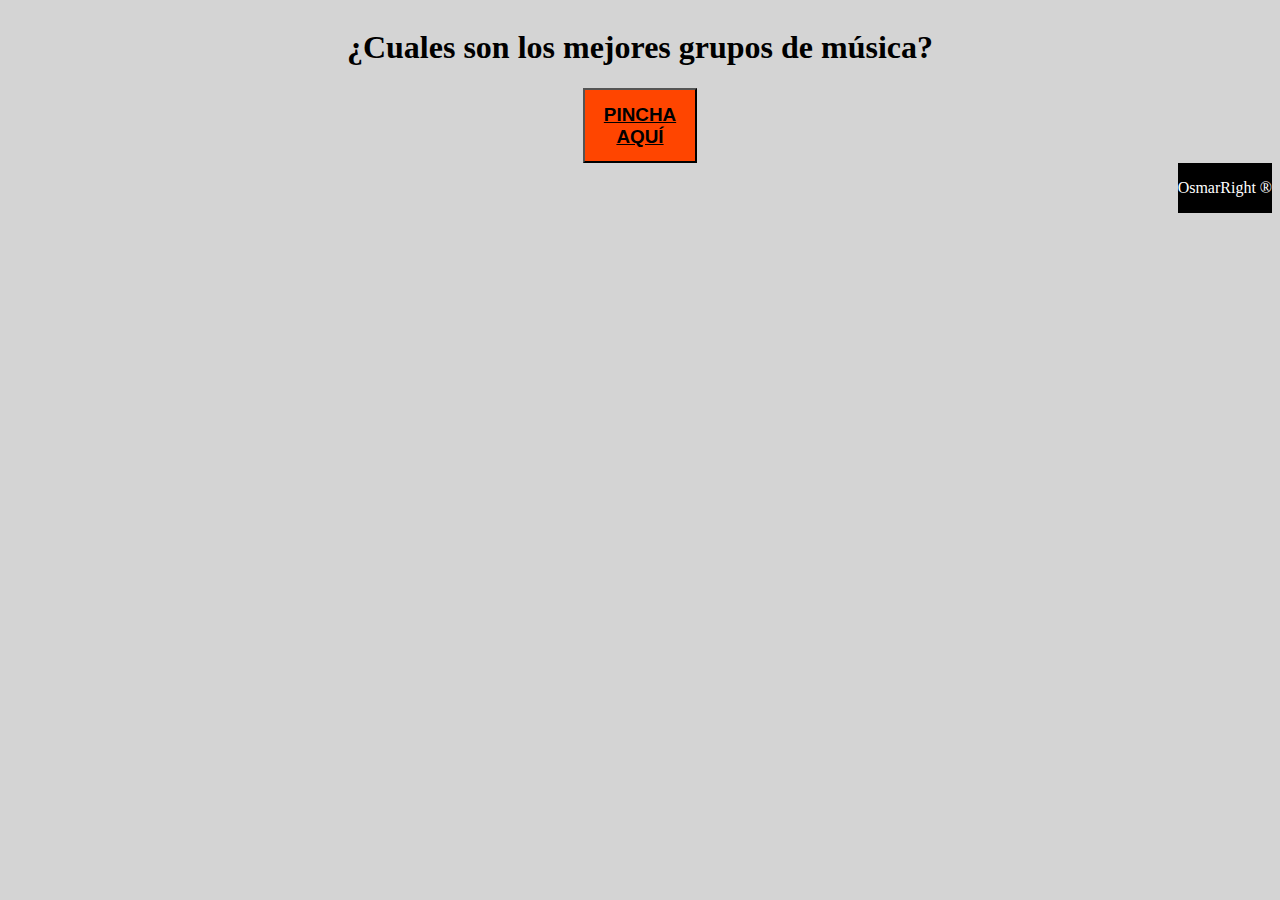
<file: index.html>
<!DOCTYPE html>
<html lang="en">
<head>
    <meta charset="UTF-8">
    <meta http-equiv="X-UA-Compatible" content="IE=edge">
    <meta name="viewport" content="width=device-width, initial-scale=1.0">
    <link rel="stylesheet" href="style.css">
    <title>BESTMUSIC</title>
</head>
<body>
    <header >
        <section >
            <h1>¿Cuales son los mejores grupos de música?</h1>
            <button ><a href="./Los2Mejores.html"><b>PINCHA AQUÍ</b></a></button>
        </section>
    </header>
    <footer>
        <aside>
            <p>
                OsmarRight ®  
            </p>
        </aside> 
    </footer>
</body>
</html>
</file>
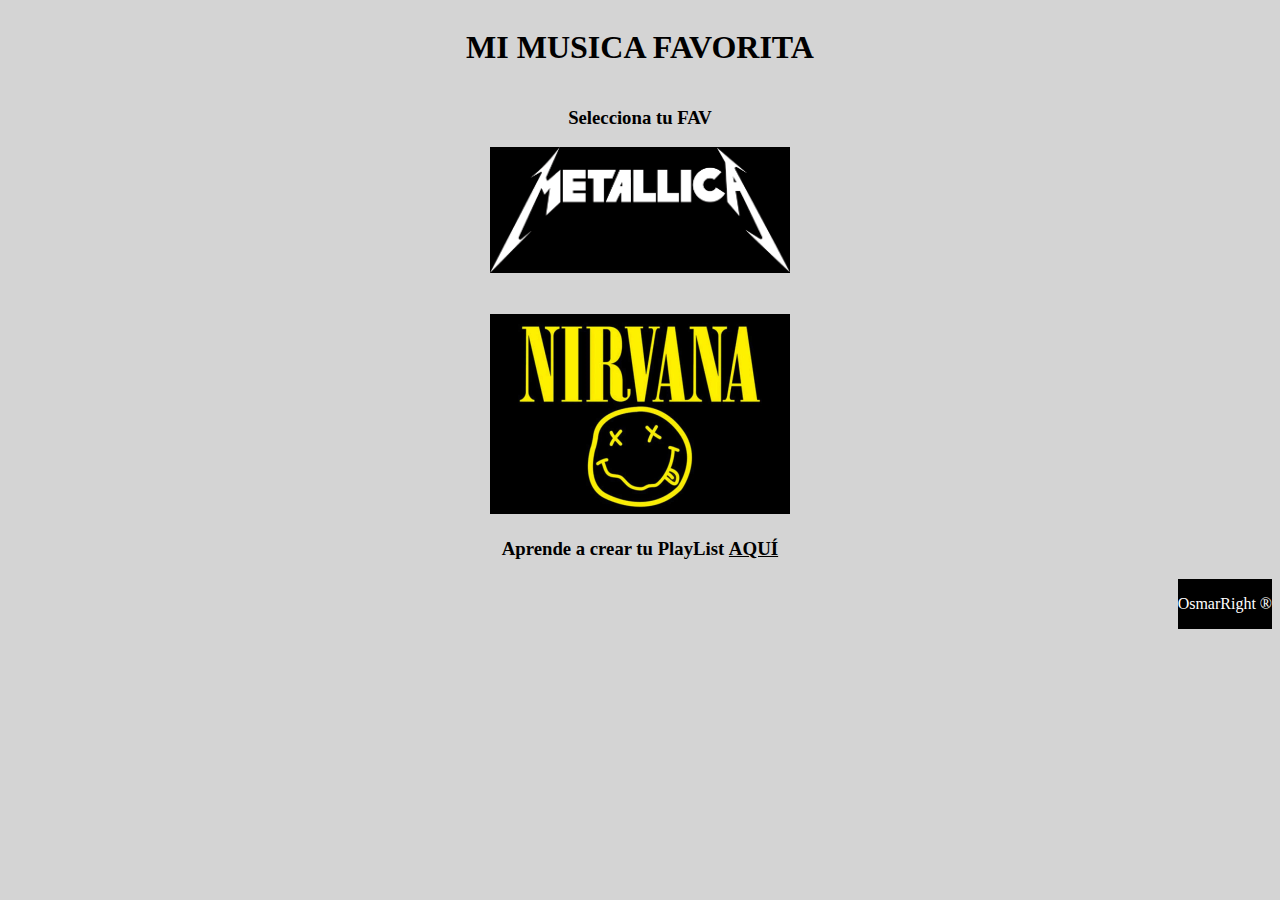
<file: Los2Mejores.html>
<!DOCTYPE html>
<html lang="en">
<head>
    <meta charset="UTF-8">
    <meta http-equiv="X-UA-Compatible" content="IE=edge">
    <meta name="viewport" content="width=device-width, initial-scale=1.0">
    <link rel="stylesheet" href="./style.css">
    <title>MI MUSICA FAVORITA</title>
</head>
<body>
    <header>
        <section>
            <H1>MI MUSICA FAVORITA</H1>
            <h3>Selecciona tu <span>FAV</span></h3>
        </section>
    </header>
    <section>
        <a href="./metalica.html"><img src="./web/Metallica_logo.png" alt="Metallica cuts the internet"></a>
        <br>
        <br>
        <a href="./nirvana.html"><img src="./web/nirvana-logo.webp" alt="Nirvana Logo"></a>
    </section>
    <section>
        <h3>Aprende a crear tu PlayList 
        <a href="./TUPLAYLIST.html">AQUÍ</a>
    </h3>
    </section>


    
   <footer>
    <aside>
        <p>
            OsmarRight ®  
        </p>
    </aside> 
</footer>
    
</body>
</html>
</file>
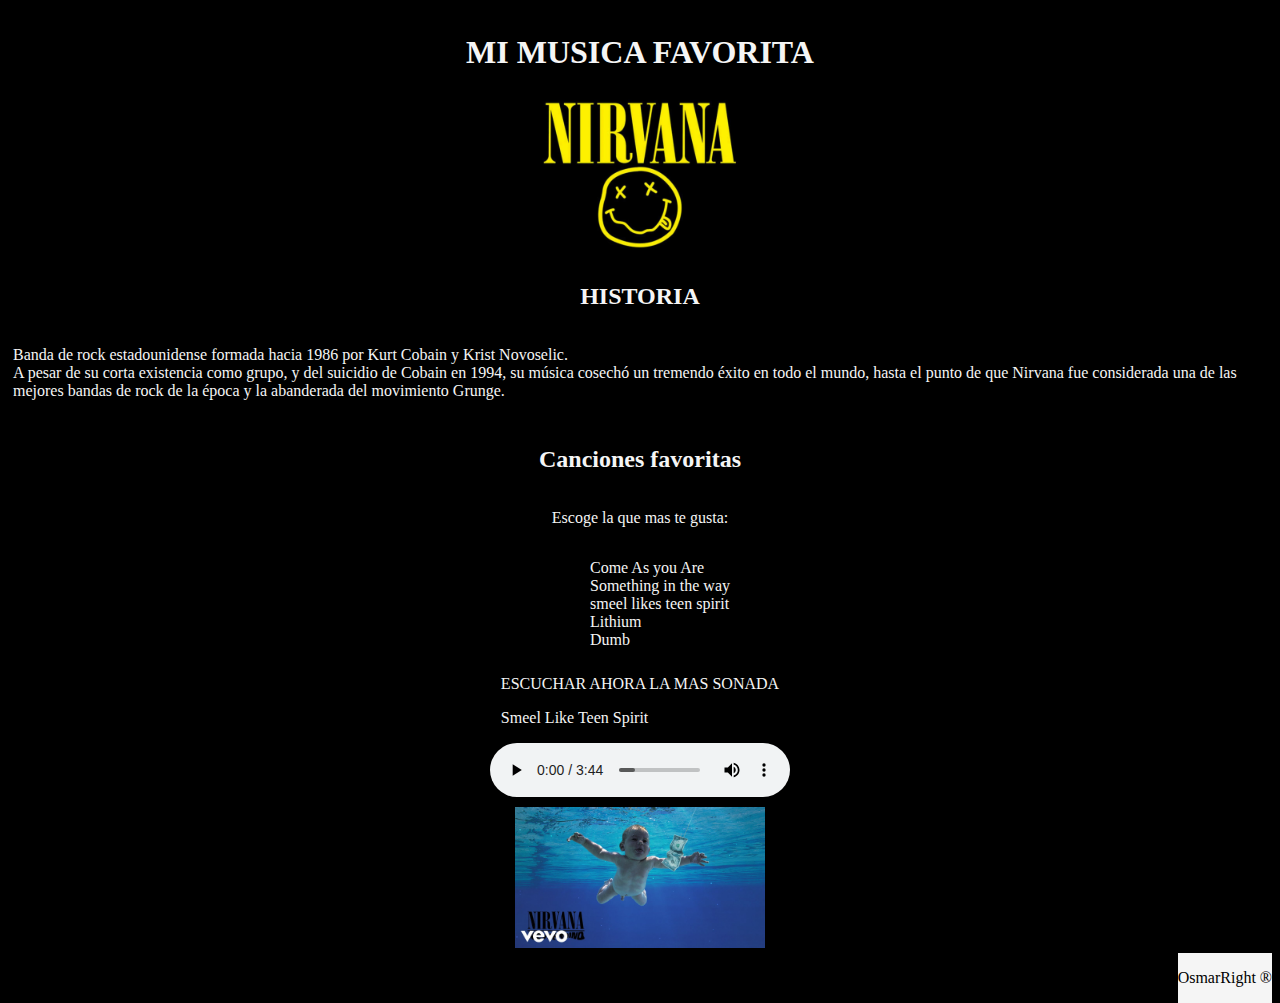
<file: nirvana.html>
<!DOCTYPE html>
<html lang="en">
<head>
    <meta charset="UTF-8">
    <meta http-equiv="X-UA-Compatible" content="IE=edge">
    <meta name="viewport" content="width=device-width, initial-scale=1.0">
    <link rel="stylesheet" href="./style2.css">
    <title>NIRVANA</title>
</head>
<body>
    <header>
        <section>
            <H1>MI MUSICA FAVORITA</H1>
        <img src="./web/nirvana-logo.webp" alt="Nirvana Logo">
        </section>
        <section>
            <h2>HISTORIA</h2>
            <p>Banda de rock estadounidense formada hacia 1986 por Kurt Cobain y Krist Novoselic.<br>
                 A pesar de su corta existencia como grupo, y del suicidio de Cobain en 1994, su música cosechó un tremendo éxito en todo el mundo, hasta el punto de que Nirvana fue considerada una de las mejores bandas de rock de la época y la abanderada del movimiento Grunge.</p>
        </section>
    </header>
    <main>
        <section>
            <h2>Canciones favoritas</h2>
            <p>Escoge la que mas te gusta:</p>
            <ul>
                <li>Come As you Are</li>
                <li>Something in the way</li>
                <li>smeel likes teen spirit</li>
                <li>Lithium</li>
                <li>Dumb</li>
            </ul>
            </section>
            <section>
                <span>ESCUCHAR AHORA LA MAS SONADA
                    <P>Smeel Like Teen Spirit</P>
                </span>
    
                <audio controls>
                    <source src="./web/Nirvana - Come As You Are (Official Music Video).mp3" type="audio/mpeg">
                    Your Browser does not support the audio tag.
    
                </audio>
            </section>
            <section>
                <img src="./web/maxresdefault.jpg" alt="Nirbana cuts the internet">
            </section>
    </main>


    <footer>
        <aside>
            <p>
                OsmarRight ®  
            </p>
        </aside> 
    </footer>
</body>
</html>
</file>
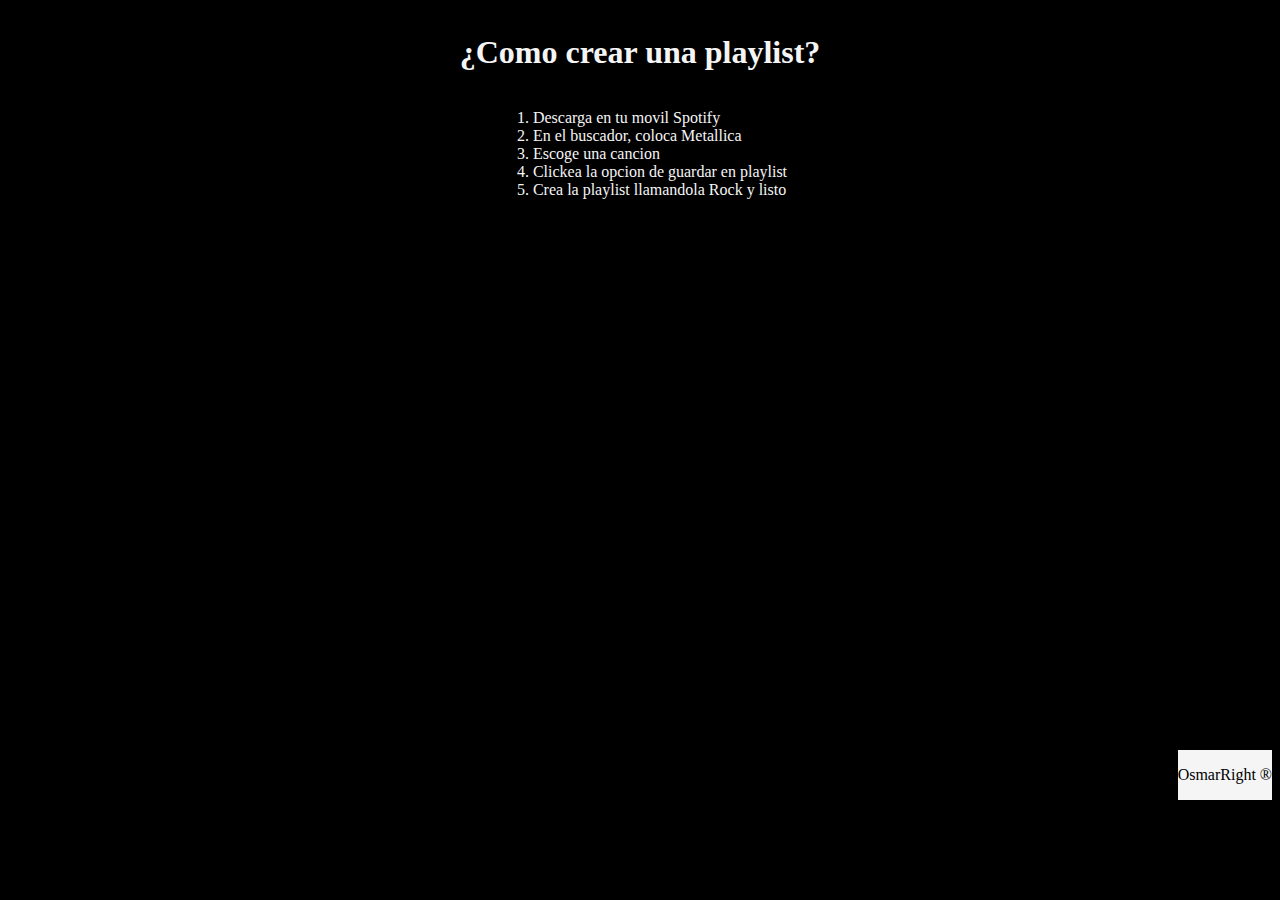
<file: TUPLAYLIST.html>
<!DOCTYPE html>
<html lang="en">

<head>
    <meta charset="UTF-8">
    <meta http-equiv="X-UA-Compatible" content="IE=edge">
    <meta name="viewport" content="width=device-width, initial-scale=1.0">
    <link rel="stylesheet" href="./style2.css">
    <title>Tu PlayList</title>
</head>

<body>
    <header>
        <section>
            <h1>¿Como crear una playlist?</h1>
            <ol>
                <li>Descarga en tu movil Spotify</li>
                <li>En el buscador, coloca Metallica</li>
                <li>Escoge una cancion</li>
                <li>Clickea la opcion de guardar en playlist</li>
                <li>Crea la playlist llamandola Rock y listo</li>
            </ol>
            <iframe width="942" height="530" src="https://www.youtube.com/embed/Y7O4pRtc2g8"
                title="Cómo CREAR Una PLAYLIST [Lista De REPRODUCCIÓN] En SPOTIFY" frameborder="0"
                allow="accelerometer; autoplay; clipboard-write; encrypted-media; gyroscope; picture-in-picture"
                allowfullscreen></iframe>
        </section>

    </header>
    <footer>
        <aside>
            <p>
                OsmarRight ®  
            </p>
        </aside> 
    </footer>
</body>

</html>
</file>
<file: style.css>
img{
    width: 300px;
}
html { 
    background-color: rgba(196, 196, 196, 0.736);
}

header{
    display:flex;
    justify-content:center;
}
section{
    display:flex;
    justify-content:center;
    flex-direction: column;
    align-items: center;
}
button{
    width: 3cm;
    height: 2cm;
    background-color: orangered;
    color: black;
}
a{
    color: black;
    font-size: 0.5cm;
}
aside {
    float: right;
    background-color: black;
    color: white;
}
</file>
<file: style2.css>
html{
    background-color: black;
    color: whitesmoke;
}
img{
    width: 20%;
    height: 20%;
    
}
header{
    display:flex;
    justify-content:center;
    flex-direction: column;
    align-items: center;
}
main{
    display:flex;
    justify-content:center;
    flex-direction: column;
    align-items: center;
}
aside {
    float: right;
    background-color: whitesmoke;
    color: black;
}
ul{
    list-style-type: none;
}
section{
    display:flex;
    justify-content:center;
    flex-direction: column;
    align-items: center;
    margin:5px;
}
.disco{
    width: 50%;
    height: 50%;
}
</file>
